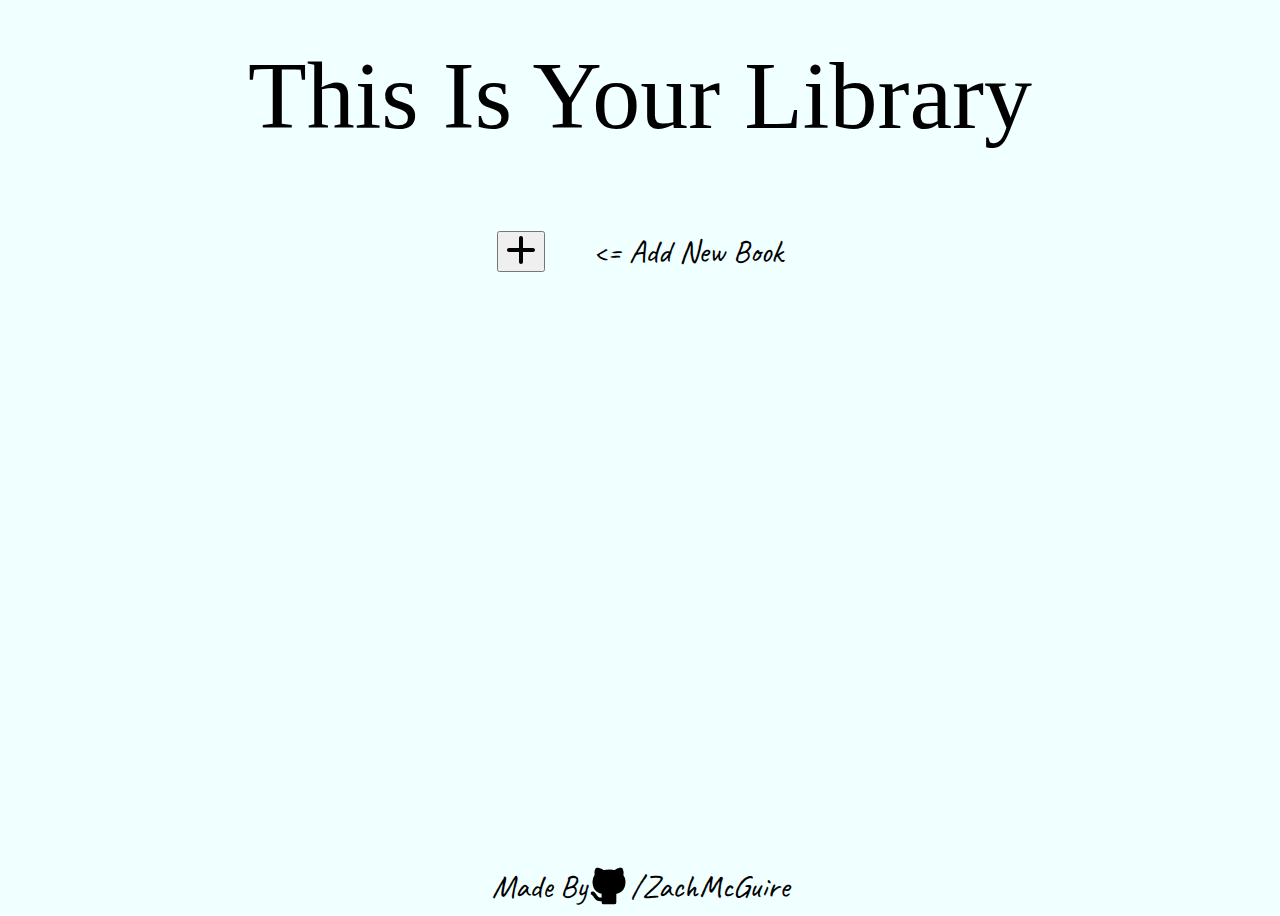
<file: index.html>
<!DOCTYPE html>
<html lang="en">
<head>
    <meta charset="UTF-8">
    <meta name="viewport" content="width=device-width, initial-scale=1.0">
    <script src="script.js" defer></script>
    <link rel="stylesheet" href="styles.css">
    <link rel="preconnect" href="https://fonts.googleapis.com">
    <link rel="preconnect" href="https://fonts.gstatic.com" crossorigin>
    <link href="https://fonts.googleapis.com/css2?family=Caveat:wght@400..700&family=Permanent+Marker&display=swap" rel="stylesheet">
    <title>Library</title>
</head>
<body>
    <div class="pageTitle">This Is Your Library</div>

    <span class="buttonContainer">
        <button class="newBookBtn"><img src="images/134224_add_plus_new_icon.svg" alt="Add Book Button"></button>
        <div class="buttonText">  <=  Add New Book</div>
    </span>
    
    
    <div class="formContainer" id="hidden">
        <div class="addBookForm">
            <div class="closeFormContainer">
                <button class="closeForm"><img src="images/icons8-close-48.png" alt="close form button"></button>
            </div>
            <div class="formTitle">Add Book</div>
            <!-- <div class="formTextContainer">
                <div class="formText">Please Enter the book information</div>
            </div> -->
            <input class="titleInput" type="text" placeholder="Title" name="titleInput">
            <input class="authorInput" type="text" placeholder="Author" name="authorInput">
            <input class="pagesInput" type="text" placeholder="Pages" name="pagesInput">
            <input class="submitInput" type="submit" value="Submit" name="submitInput">
        </div>
    </div>
    

    
    <span class="bookView">
        <span class="book">
            <div class="title">Title</div>
            <div class="author">Author</div>
            <div class="pages">Pages</div>
            <div class="read">Read</div>
        </span>
    </span>

    <footer>Made By <svg xmlns="http://www.w3.org/2000/svg" class="icon icon-tabler icon-tabler-brand-github-filled" width="44" height="44" viewBox="0 0 24 24" stroke-width="1" stroke="#2c3e50" fill="none" stroke-linecap="round" stroke-linejoin="round">
        <path stroke="none" d="M0 0h24v24H0z" fill="none"/>
        <path d="M5.315 2.1c.791 -.113 1.9 .145 3.333 .966l.272 .161l.16 .1l.397 -.083a13.3 13.3 0 0 1 4.59 -.08l.456 .08l.396 .083l.161 -.1c1.385 -.84 2.487 -1.17 3.322 -1.148l.164 .008l.147 .017l.076 .014l.05 .011l.144 .047a1 1 0 0 1 .53 .514a5.2 5.2 0 0 1 .397 2.91l-.047 .267l-.046 .196l.123 .163c.574 .795 .93 1.728 1.03 2.707l.023 .295l.007 .272c0 3.855 -1.659 5.883 -4.644 6.68l-.245 .061l-.132 .029l.014 .161l.008 .157l.004 .365l-.002 .213l-.003 3.834a1 1 0 0 1 -.883 .993l-.117 .007h-6a1 1 0 0 1 -.993 -.883l-.007 -.117v-.734c-1.818 .26 -3.03 -.424 -4.11 -1.878l-.535 -.766c-.28 -.396 -.455 -.579 -.589 -.644l-.048 -.019a1 1 0 0 1 .564 -1.918c.642 .188 1.074 .568 1.57 1.239l.538 .769c.76 1.079 1.36 1.459 2.609 1.191l.001 -.678l-.018 -.168a5.03 5.03 0 0 1 -.021 -.824l.017 -.185l.019 -.12l-.108 -.024c-2.976 -.71 -4.703 -2.573 -4.875 -6.139l-.01 -.31l-.004 -.292a5.6 5.6 0 0 1 .908 -3.051l.152 -.222l.122 -.163l-.045 -.196a5.2 5.2 0 0 1 .145 -2.642l.1 -.282l.106 -.253a1 1 0 0 1 .529 -.514l.144 -.047l.154 -.03z" stroke-width="0" fill="currentColor" />
      </svg> /ZachMcGuire</footer>
</body>
</html>
</file>
<file: styles.css>
body {
    font-size: xx-large;
    font-family: Caveat;
    background-color: azure;
    min-height: 100vh;
    display: flex;
    flex-direction: column;
}

.pageTitle {
    display: flex;
    justify-content: center;
    margin: 2rem;
    font-family: 'Permanent Marker';
    font-size: 6rem;

}

.buttonContainer {
    display: flex;
    align-items: center;
    justify-content: center;
    margin-top: 3rem;
}

.buttonText {
    margin-left: 3rem;
}

#hidden {
    display: none;
}

.formContainer {
    display: flex;
    justify-content: center;
    margin: 2rem;

}

.closeFormContainer {
    display: flex;
}

.addBookForm {
    border: 1px solid black;
    border-radius: 1rem;
    display: flex;
    align-items: center;
    flex-direction: column;
    width: 20rem;
    padding: 1.5rem;
    background-color: antiquewhite;
    box-shadow: 1rem 1rem 1rem black;
}

.formTextContainer {
    display: flex;
}

.formText {
    display: flex;
    justify-content: center;
}

.formTitle, .titleInput, .authorInput, .pagesInput, .readInput, .submitInput {
    margin: 1rem;
}

.bookView {
    display: flex;
    flex-wrap: wrap;
    justify-content: space-evenly;
}

.book {
    display: flex;
    flex-direction: column;
    border: 1px solid black;
    border-radius: 1rem;
    padding: 2rem;
    margin: 4rem;
    background-color: antiquewhite;
    box-shadow: 1rem 1rem 1rem black;
}

.bookInfo {
    font-style: italic;
    font-weight: bold;

    font-size: 3rem;
}

.readBtn, .removeBtn, .submitInput {
    border-radius: 1rem;
    font-size: 2rem;
    font-family: Caveat;
    margin: .5rem;
}

footer {
    margin-top: auto;
    display: flex;
    align-items: center;
    justify-content: center;
}
</file>
